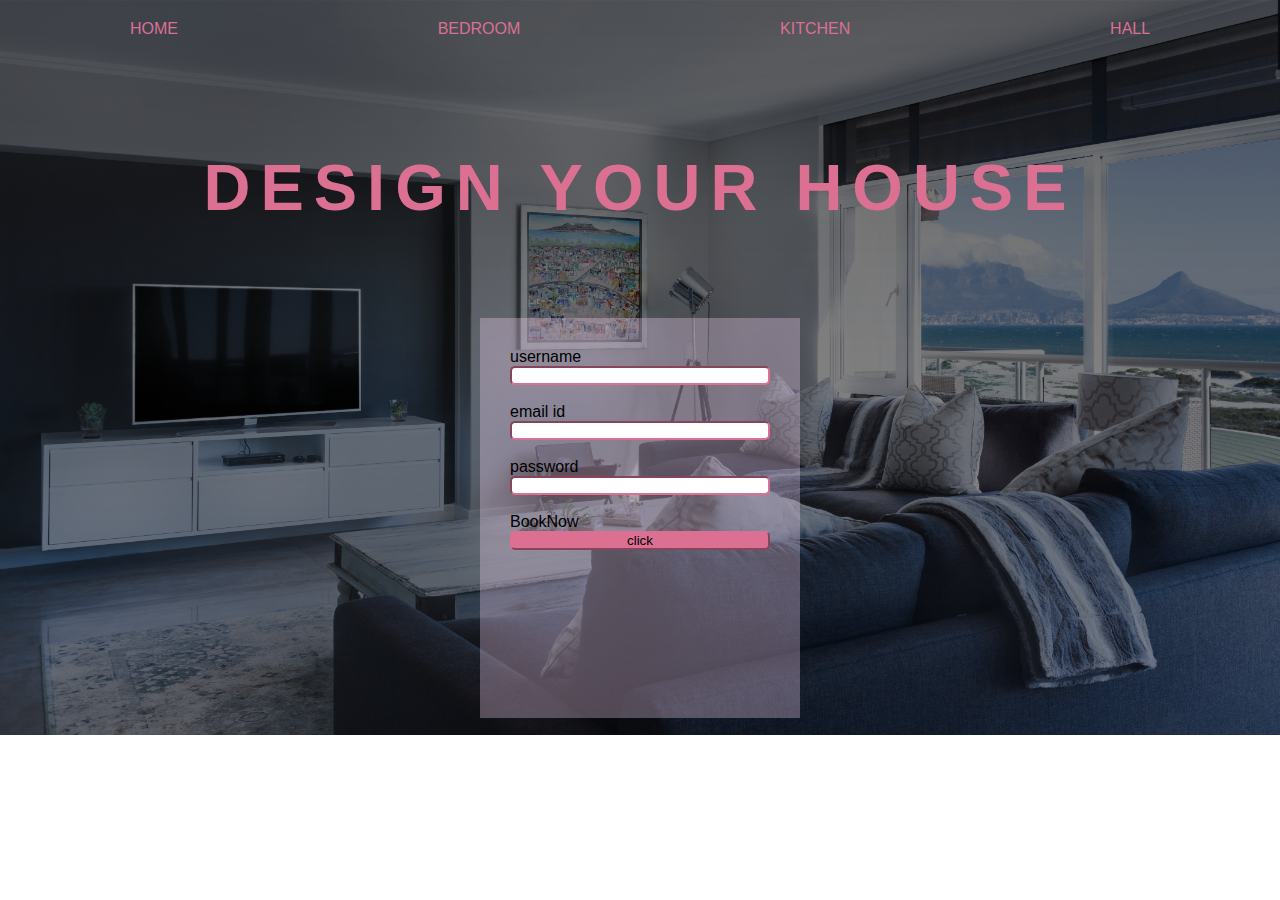
<file: index.html>
<!DOCTYPE html>
<html lang="en">
<head>
    <meta charset="UTF-8">
    <meta http-equiv="X-UA-Compatible" content="IE=edge">
    <meta name="viewport" content="width=device-width, initial-scale=1.0">
    <title>Document</title>
    <link rel="stylesheet" href="style.css">
</head>
<body>
   <div class="container">
    <div class="nav">
        <ul class="navlink">
            <li><a href="#">HOME</a></li>
            <li><a href="gallery.html">BEDROOM</a></li>
            <li><a href="gallery.html">KITCHEN</a></li>
            <li><a href="gallery.html">HALL</a></li>
        </ul>
    </div>
    <div class="ads">
        <h1>DESIGN YOUR HOUSE</h1>
    </div>
    <div class="booknow">
        <form action="">
            <span>username</span><input type="text" name="username" id="username"><br>
            <span>email id</span><input type="text" name="email" id="email"><br>
            <span>password</span><input type="text" name="password" id="password"><br>
            <span>BookNow</span><input type="Button" name="submit" value="click" id="button">
        </form>
    </div>
   </div>
</body>
</html>
</file>
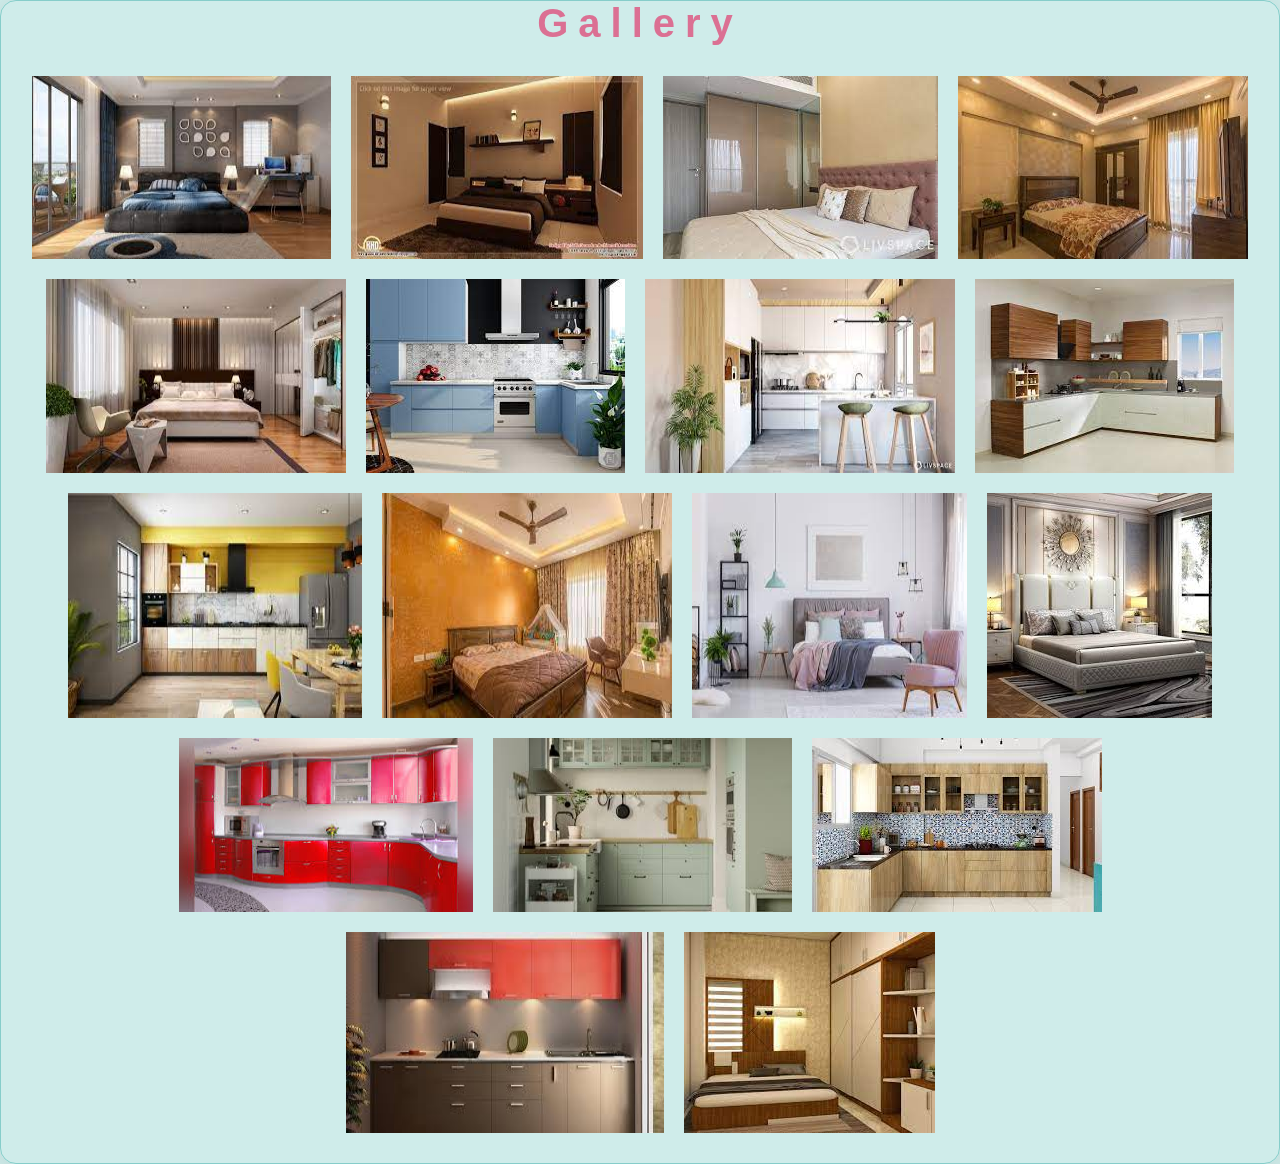
<file: gallery.html>
<!DOCTYPE html>
<html lang="en">
<head>
    <meta charset="UTF-8">
    <meta http-equiv="X-UA-Compatible" content="IE=edge">
    <meta name="viewport" content="width=device-width, initial-scale=1.0">
    <title>Document</title>
    <style>
        * {
    margin: 0;
    padding: 0;
    box-sizing: border-box;
    font-family: sans-serif;
}
    .container{
        display: flex;
        flex-wrap: wrap;
        padding: 20px;
        justify-content: center;
    }
    img{
        padding: 10px;
    }

body{
    width: 100%;
    min-height: 100vh;
    background: rgba(115, 198, 194, 0.34);
    border-radius: 16px;
    box-shadow: 0 4px 30px rgba(0, 0, 0, 0.1);
    backdrop-filter: blur(5.2px);
    -webkit-backdrop-filter: blur(5.2px);
    border: 1px solid rgba(115, 198, 194, 0.8);
/* From https://css.glass */
    background: rgba(115, 198, 194, 0.34);
    border-radius: 16px;
    box-shadow: 0 4px 30px rgba(0, 0, 0, 0.1);
    backdrop-filter: blur(5.2px);
    -webkit-backdrop-filter: blur(5.2px);
    border: 1px solid rgba(115, 198, 194, 0.8);

}
h2{
    text-align: center;
    letter-spacing: 10px;
    font-weight: bolder;
    font-size: 40px;
    color: palevioletred;
}

    </style>
</head>
<body>
    <div class="head"><h2>Gallery</h2></div>
    <div class="container">
        <img src="1.jpg" alt="">
        <img src="2.jpg" alt="">
        <img src="3.jpg" alt="">
        <img src="4.jpg" alt="">
        <img src="5.jpg" alt="">
        <img src="6.jpg" alt="">
        <img src="7.jpg" alt="">
        <img src="8.jpg" alt="">
        <img src="9.jpg" alt="">
        <img src="10.jpg" alt="">
        <img src="11.jpg" alt="">
        <img src="12.jpg" alt="">
        <img src="13.jpg" alt="">
        <img src="14.jpg" alt="">
        <img src="15.jpg" alt="">
        <img src="16.jpg" alt="">
        <img src="17.jpg" alt="">
    </div>
    
</body>
</html>
</file>
<file: style.css>
* {
    margin: 0;
    padding: 0;
    box-sizing: border-box;
    font-family: sans-serif;
}

body{
    width: 100%;
    min-height: 100vh;
}

.container {
    width: 100%;
    height: 735.2px;
    background-image:linear-gradient(rgba(0,0,0,0.6),rgba(0,0,0,0.4)), url(home.jpg);
    background-size: cover;
    background-position: center;
}

.navlink {
    display: flex;
    justify-content: space-around;
}

.navlink li {
    list-style: none;
    margin: 20px;

}

.navlink li a {
    text-decoration: none;
    color: palevioletred;
    position: relative;
}

a::after{
    content: '';
    width: 0;
    height: 3px;
    background-color: palevioletred;
    position: absolute;
    left: 0;
    bottom: -10px;
    transition: all 0.3s;
}

.navlink li a:hover::after{
    width:100%;
}

h1 {
    color: palevioletred;
    font-weight: bolder;
    font-size: 65px;
    letter-spacing: 10px;
    line-height:4;
    text-align: center;
}

/*.booknow {
    display: flex;
    flex-direction: row;
    justify-content: center;
}*/
/*.sale {
    text-decoration: none;
    padding: 20px;
    margin: 10px;
    font-weight:bolder;
    font-size: 18px;
    color:black;
    opacity: 0.5;
    background-color: palevioletred;
    transition: all 0.5s;

}
.booknow > .sale:hover {
    background-color: aliceblue;
    
}
*/
.booknow {
    width:320px;
    height:400px;
    background-color: aliceblue;
    position:relative;
    left:0px;
    right: 0px;
    margin: auto;
    background-color: rgba(255,221,255,0.3);
    padding: 10px;
}
form{
    display: flex;
    flex-direction: column;
    padding: 20px;
}

input[type="text"]{
    border-radius: 5px;
    outline: 0;
    border-color: palevioletred;
}

input[type="button"]{
    border-radius: 5px;
    outline: 0;
    border-color: palevioletred;
    background-color: palevioletred;
}
</file>
